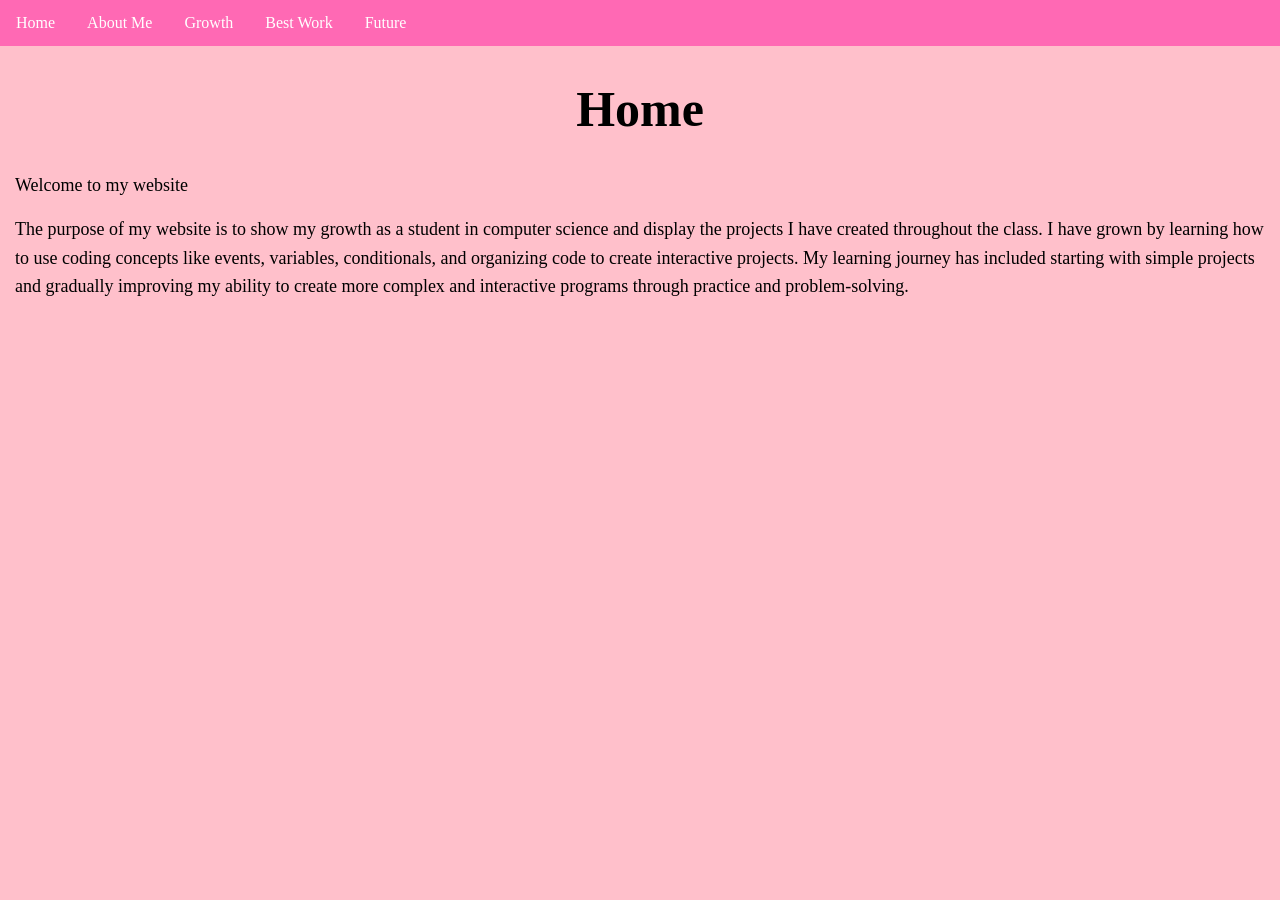
<file: index.html>
<!DOCTYPE html>
<html>
   <link rel="stylesheet" href="style.css"> 
  <body>
 <ul class="nav">
      <li><a href="index.html">Home</a></li>
      <li><a href="aboutMe.html">About Me</a></li>
      <li><a href="growth.html">Growth</a></li>
      <li><a href="bestWork.html">Best Work</a></li>
      <li><a href="future.html">Future</a></li>
    </ul>
    <h1> Home </h1>
  <p>
    Welcome to my website
  </p>
  
<p>The purpose of my website is to show my growth as a student in computer 
  science and display the projects I have created throughout the class.
  I have grown by learning how to use coding concepts like events, variables, 
  conditionals, and organizing code to create interactive projects.
  My learning journey has included starting with simple projects and gradually 
  improving my ability to create more complex and interactive programs through 
  practice and problem-solving.</p>
  </body>
</html>
</file>
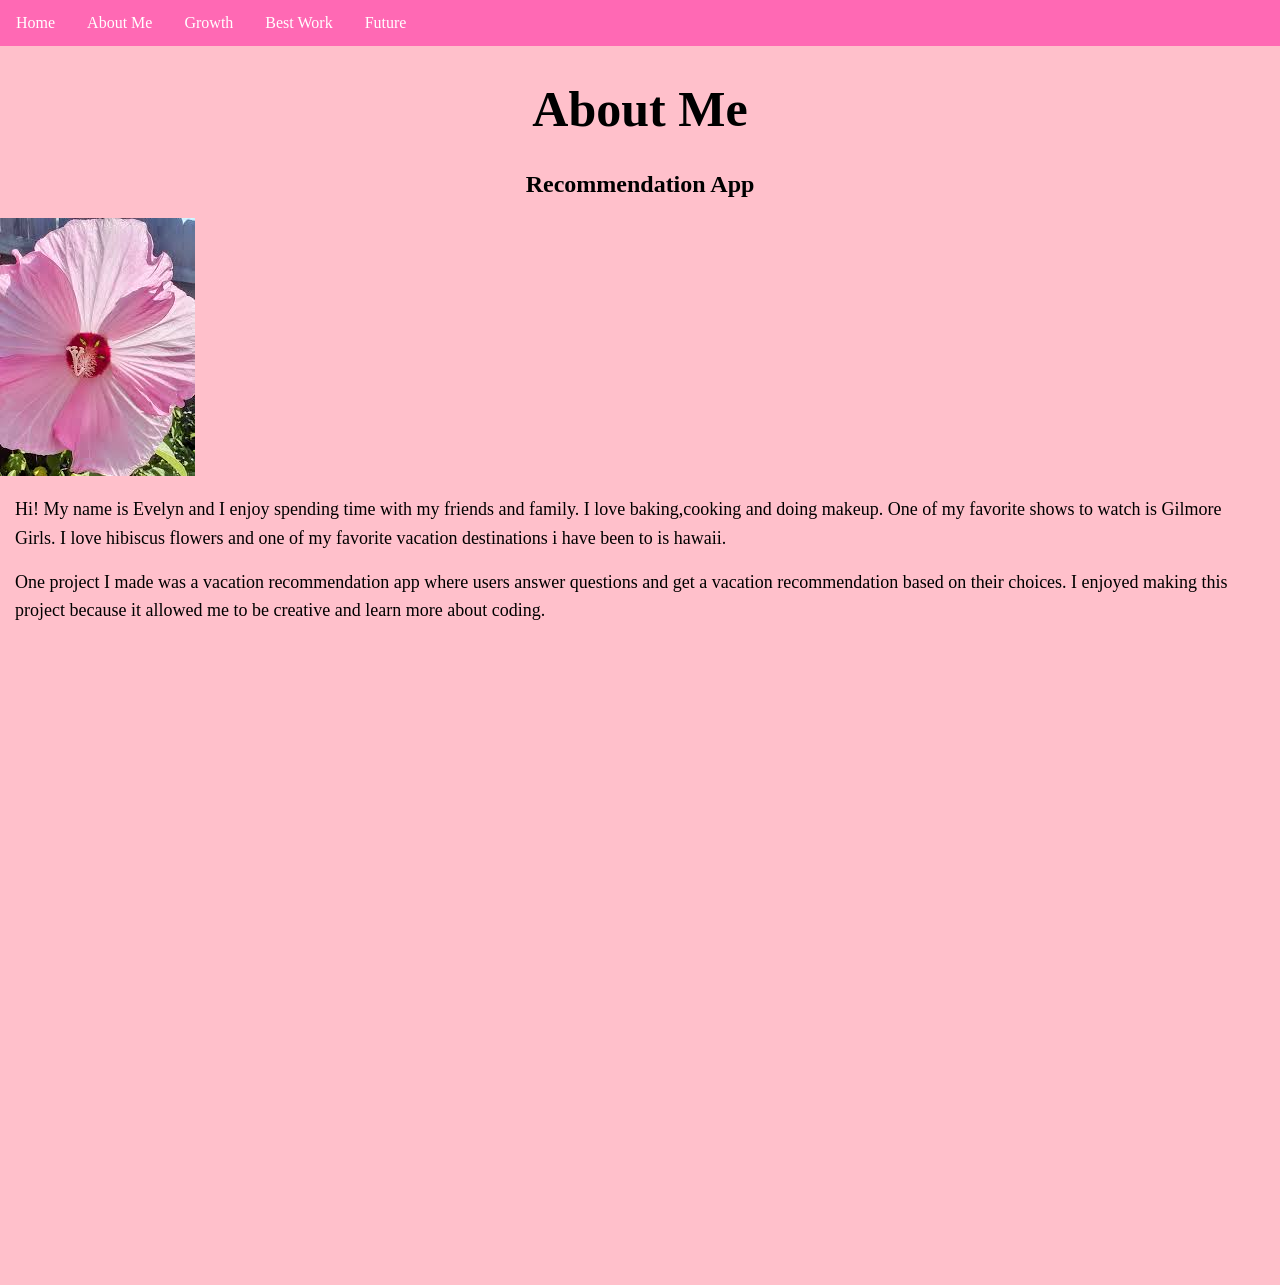
<file: AboutMe.html>
<!DOCTYPE html>
<html>
<head>
  <title>About Me</title>
  <link rel="stylesheet" href="style.css">
</head>

<body>
  <ul class="nav">
    <li><a href="index.html">Home</a></li>
    <li><a href="AboutMe.html">About Me</a></li>
    <li><a href="Growth.html">Growth</a></li>
    <li><a href="BestWork.html">Best Work</a></li>
    <li><a href="Future.html">Future</a></li>
  </ul>

  <h1>About Me</h1>
<h2>Recommendation App</h2>
  <img src="12345.jpeg" alt="Girl in a jacket">
  <p>
    Hi! My name is Evelyn and I enjoy spending time with my friends and family.
    I love baking,cooking and doing makeup. One of my favorite shows to watch is 
    Gilmore Girls. I love hibiscus flowers and one of my favorite vacation 
    destinations i have been to is hawaii.
  </p>
<p>One project I made
  was a vacation recommendation app where users answer questions and
  get a vacation recommendation based on their choices. I enjoyed
  making this project because it allowed me to be creative and learn
  more about coding. </p>


  <iframe class="aboutMe" src="https://studio.code.org/projects/applab/6ff5e234-f911-4981-b0ae-0679249e2a6a/embed"></iframe>



  
</body>
</html>
</body>
</html>
</file>
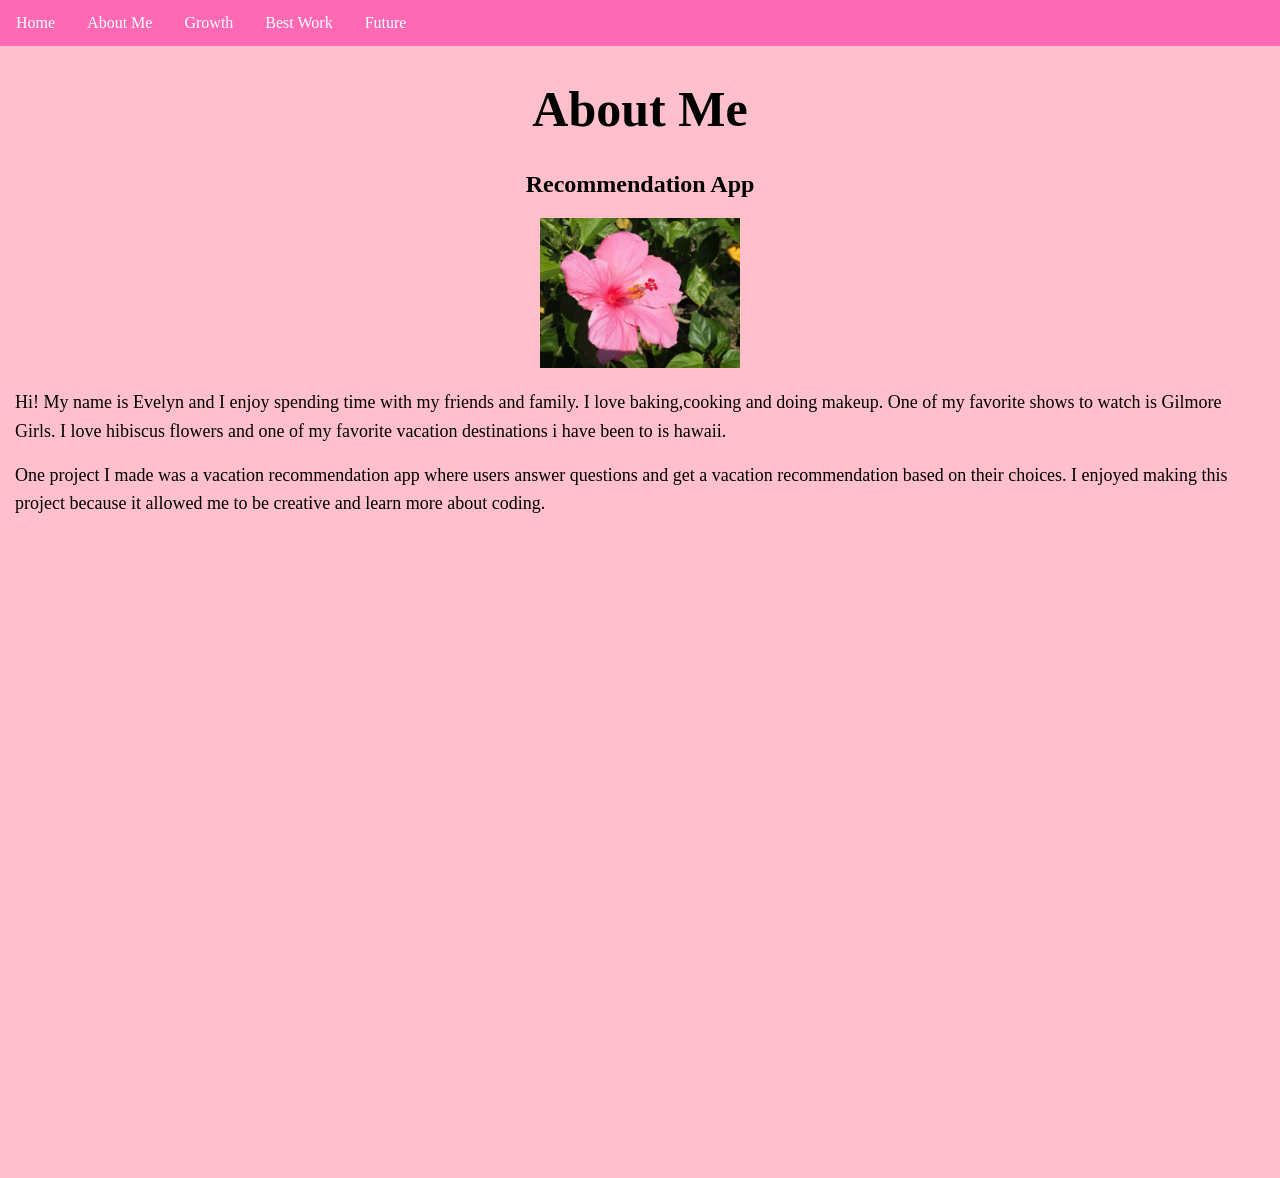
<file: aboutMe.html>
<!DOCTYPE html>
<html>
<head>
  <title>About Me</title>
  <link rel="stylesheet" href="style.css">
</head>

<body>
  <ul class="nav">
    <li><a href="index.html">Home</a></li>
    <li><a href="aboutMe.html">About Me</a></li>
    <li><a href="growth.html">Growth</a></li>
    <li><a href="bestWork.html">Best Work</a></li>
    <li><a href="future.html">Future</a></li>
  </ul>

  <h1>About Me</h1>
<h2>Recommendation App</h2>
<img class="me" src="jpg.jpeg" alt="hibiscus"">
  <p>
    Hi! My name is Evelyn and I enjoy spending time with my friends and family.
    I love baking,cooking and doing makeup. One of my favorite shows to watch is 
    Gilmore Girls. I love hibiscus flowers and one of my favorite vacation 
    destinations i have been to is hawaii.
  </p>
<p>One project I made
  was a vacation recommendation app where users answer questions and
  get a vacation recommendation based on their choices. I enjoyed
  making this project because it allowed me to be creative and learn
  more about coding. </p>


 
 <iframe class= "aboutMe" src="https://studio.code.org/projects/applab/C712i4L379b-kHWsiRwRk7t9nR3U5a6uv8ALMEIVqUQ/embed"></iframe>



  
</body>
</html>
</body>
</html>
</file>
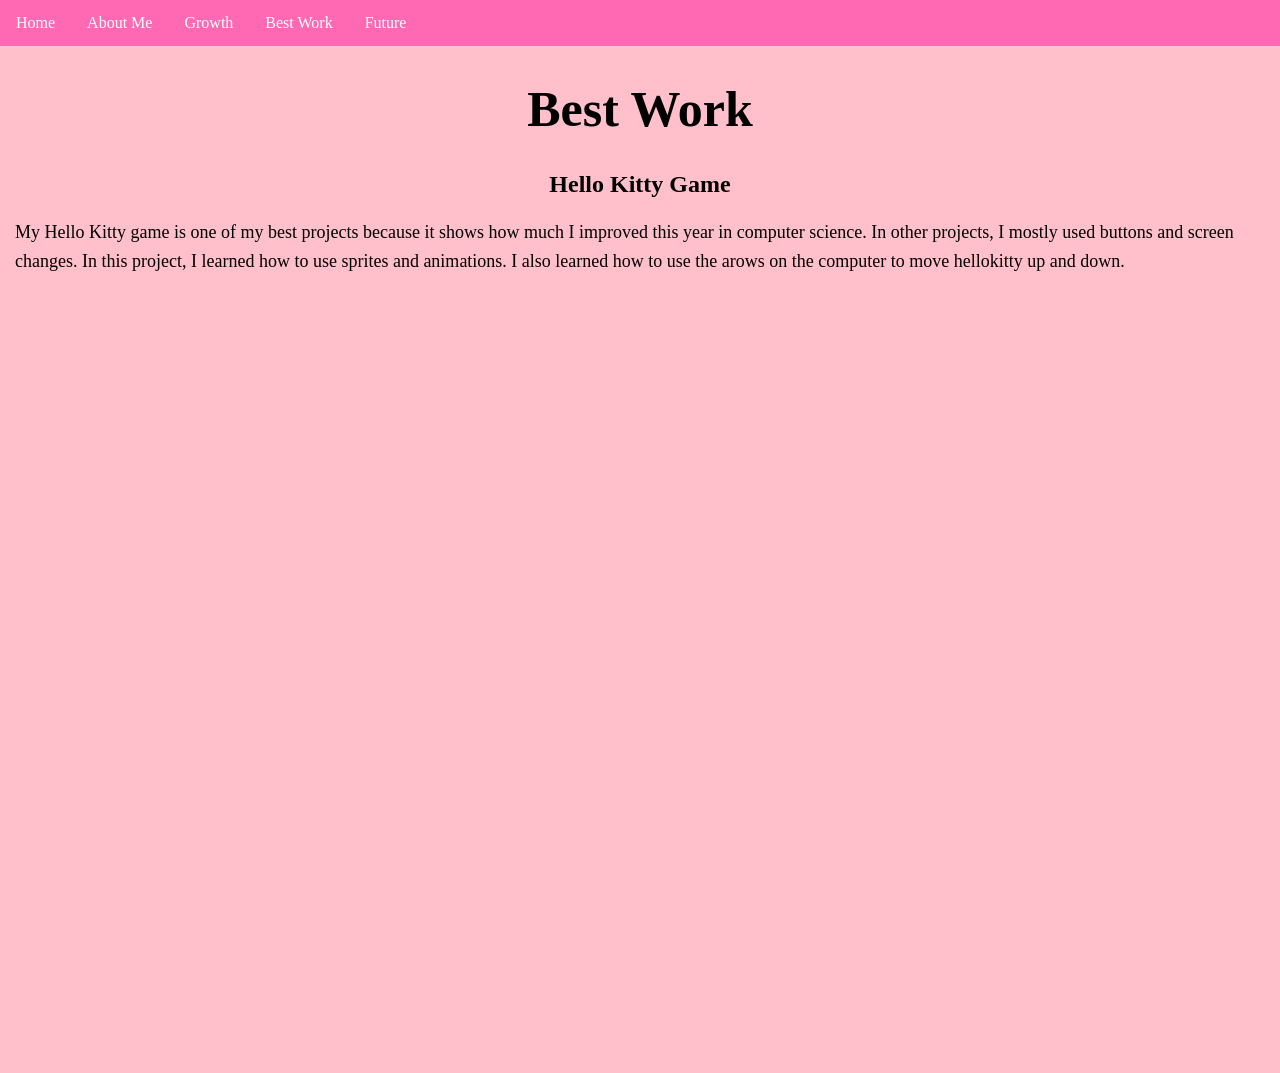
<file: BestWork.html>
<!DOCTYPE html>
<html>
<head>
  <title>Best Work</title>
  <link rel="stylesheet" href="style.css">
</head>

<body>

  <ul class="nav">
    <li><a href="index.html">Home</a></li>
    <li><a href="AboutMe.html">About Me</a></li>
    <li><a href="Growth.html">Growth</a></li>
    <li><a href="BestWork.html">Best Work</a></li>
    <li><a href="Future.html">Future</a></li>
  </ul>

  <h1>Best Work</h1>

  <h2>Hello Kitty Game</h2>

  <p>
    My Hello Kitty game is one of my best projects because it shows
    how much I improved this year in computer science. In other projects,
    I mostly used buttons and screen changes. In this project,
    I learned how to use sprites and animations. I also learned how to use the arows on the computer to move hellokitty up and down.
    
  </p>
  <iframe class="bestWork" src="https://studio.code.org/projects/gamelab/490137f7-a368-416a-baa6-e7acfa0a5037/embed"></iframe>

  

</body>
</html>
</file>
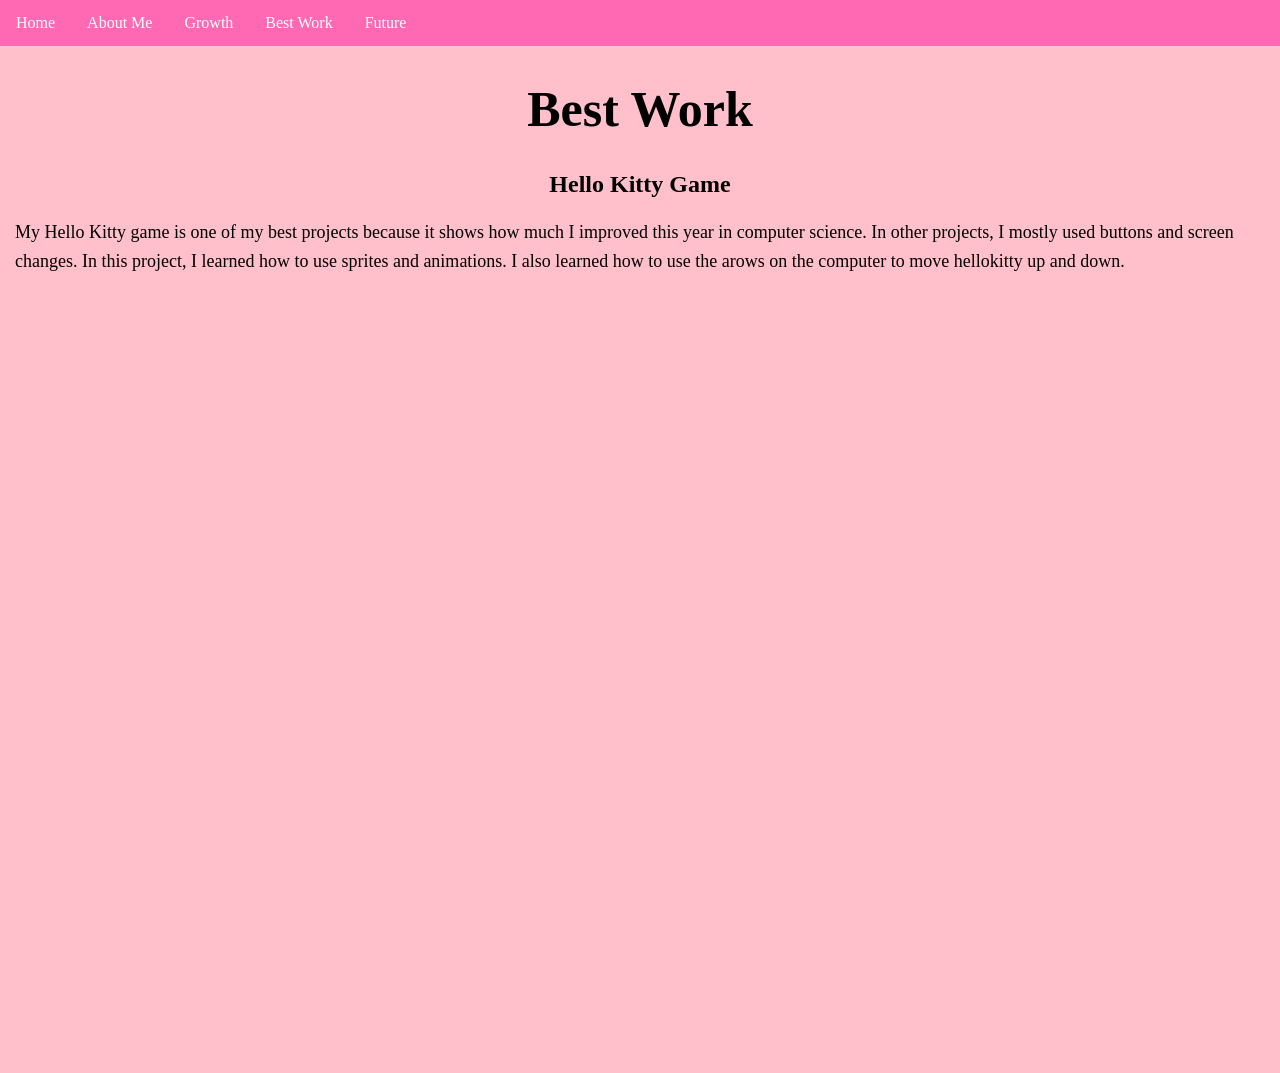
<file: bestWork.html>
<!DOCTYPE html>
<html>
<head>
  <title>Best Work</title>
  <link rel="stylesheet" href="style.css">
</head>

<body>

  <ul class="nav">
    <li><a href="index.html">Home</a></li>
    <li><a href="aboutMe.html">About Me</a></li>
    <li><a href="growth.html">Growth</a></li>
    <li><a href="bestWork.html">Best Work</a></li>
    <li><a href="future.html">Future</a></li>
  </ul>

  <h1>Best Work</h1>

  <h2>Hello Kitty Game</h2>

  <p>
    My Hello Kitty game is one of my best projects because it shows
    how much I improved this year in computer science. In other projects,
    I mostly used buttons and screen changes. In this project,
    I learned how to use sprites and animations. I also learned how to use the arows on the computer to move hellokitty up and down.
    
  </p>
  <iframe class="bestWork" src="https://studio.code.org/projects/gamelab/490137f7-a368-416a-baa6-e7acfa0a5037/embed"></iframe>

  

</body>
</html>
</file>
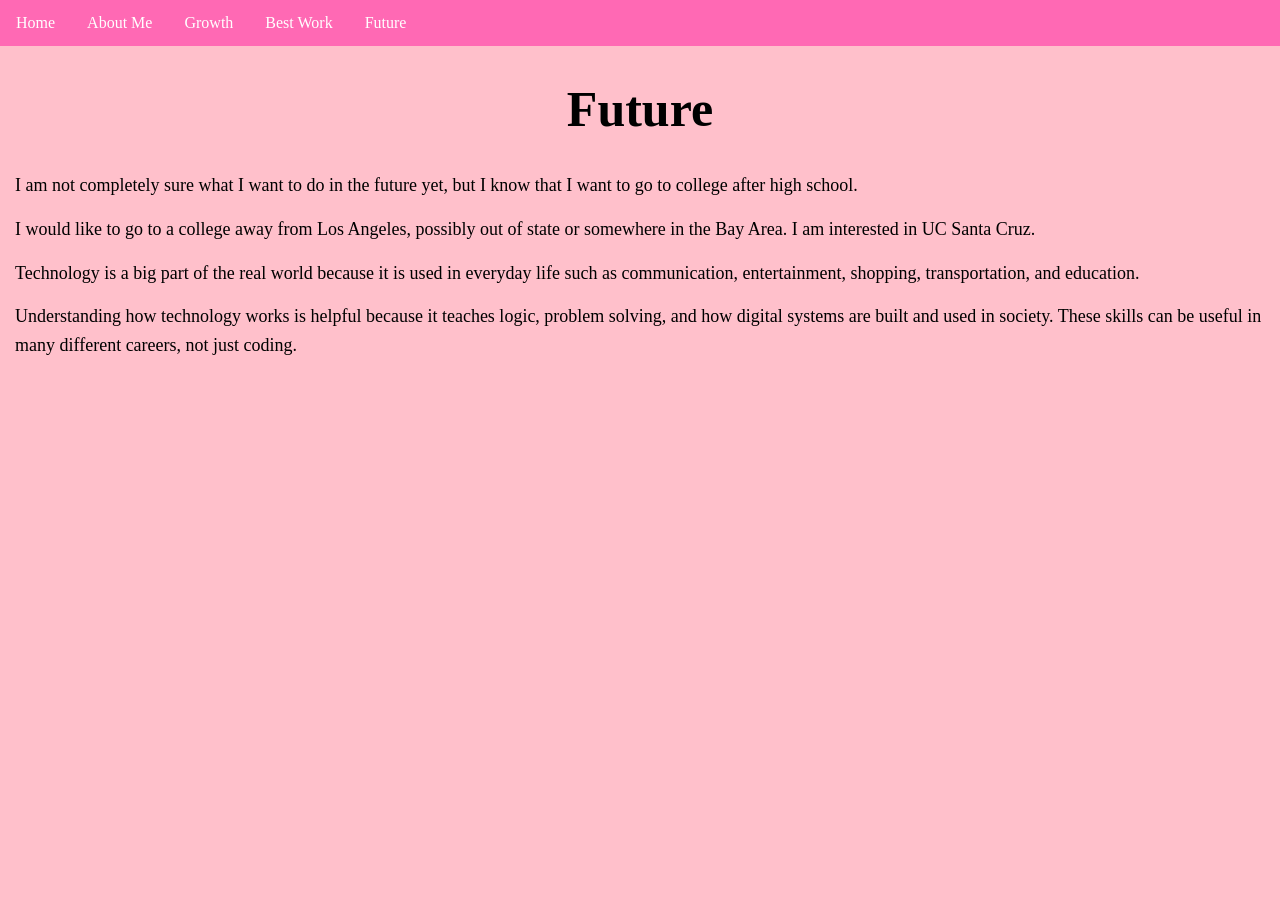
<file: Future.html>
<!DOCTYPE html>
<html>
  <head>
   
    <link rel="stylesheet" href="style.css">
  </head>

  <body>
    <title>Future!</title>
     <ul class="nav">
     <li><a href="index.html">Home</a></li>
      <li><a href="AboutMe.html">About Me</a></li>
      <li><a href="Growth.html">Growth</a></li>
      <li><a href="BestWork.html">Best Work</a></li>
      <li><a href="Future.html">Future</a></li>
    </ul>

 <h1>Future</h1>
    <p>
    I am not completely sure what I want to do in the future yet,
    but I know that I want to go to college after high school.
  </p>

  <p>
    I would like to go to a college away from Los Angeles,
    possibly out of state or somewhere in the Bay Area. I am interested in UC Santa Cruz.
  </p>
    <p>
    Technology is a big part of the real world because it is used in everyday
    life such as communication, entertainment, shopping, transportation,
    and education. 
  </p>

  <p>
    Understanding how technology works is helpful because it teaches logic, problem 
    solving,
    and how digital systems are built and used in society.
    These skills can be useful in many different careers, not just coding.
  </p>
  <iframe class="future" src="https://docs.google.com/presentation/d/e/2PACX-1vS5epQfO-Z1EruQuTQayxhfIJjc9rKAE_cGQsJFvJTWjBCe3wHeatuPT-bG0JEqSgL3w3ZWzq6CfaOT/pubembed?start=true&loop=true&delayms=3000" frameborder="0" allowfullscreen="true" mozallowfullscreen="true" webkitallowfullscreen="true"></iframe>
    
    </body>
</html>
</file>
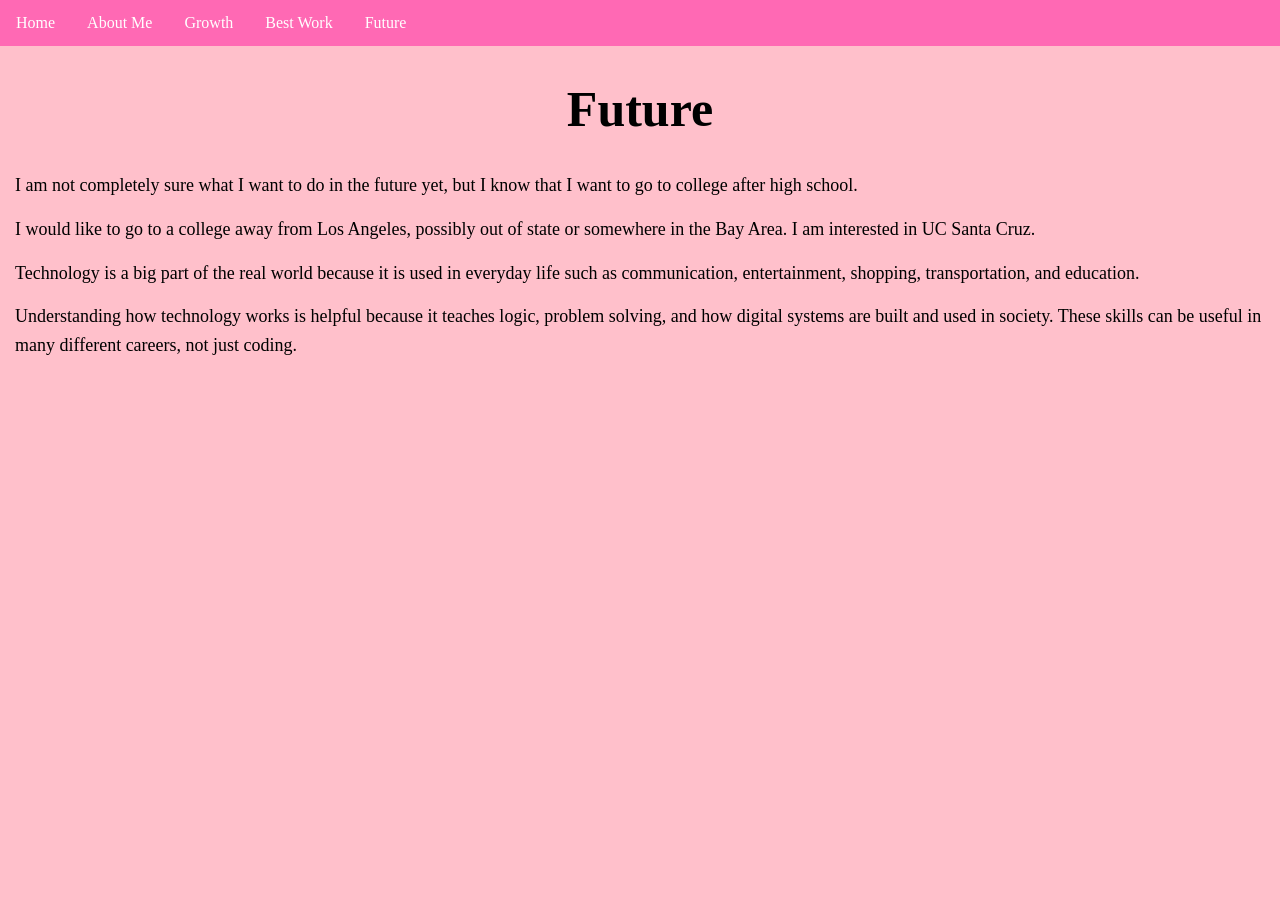
<file: future.html>
<!DOCTYPE html>
<html>
  <head>
   
    <link rel="stylesheet" href="style.css">
  </head>

  <body>
    <title>Future!</title>
     <ul class="nav">
     <li><a href="index.html">Home</a></li>
      <li><a href="aboutMe.html">About Me</a></li>
      <li><a href="growth.html">Growth</a></li>
      <li><a href="bestWork.html">Best Work</a></li>
      <li><a href="future.html">Future</a></li>
    </ul>

 <h1>Future</h1>
    <p>
    I am not completely sure what I want to do in the future yet,
    but I know that I want to go to college after high school.
  </p>

  <p>
    I would like to go to a college away from Los Angeles,
    possibly out of state or somewhere in the Bay Area. I am interested in UC Santa Cruz.
  </p>
    <p>
    Technology is a big part of the real world because it is used in everyday
    life such as communication, entertainment, shopping, transportation,
    and education. 
  </p>

  <p>
    Understanding how technology works is helpful because it teaches logic, problem 
    solving,
    and how digital systems are built and used in society.
    These skills can be useful in many different careers, not just coding.
  </p>
  <iframe class="future" src="https://docs.google.com/presentation/d/e/2PACX-1vS5epQfO-Z1EruQuTQayxhfIJjc9rKAE_cGQsJFvJTWjBCe3wHeatuPT-bG0JEqSgL3w3ZWzq6CfaOT/pubembed?start=true&loop=true&delayms=3000" frameborder="0" allowfullscreen="true" mozallowfullscreen="true" webkitallowfullscreen="true"></iframe>
    
    </body>
</html>
</file>
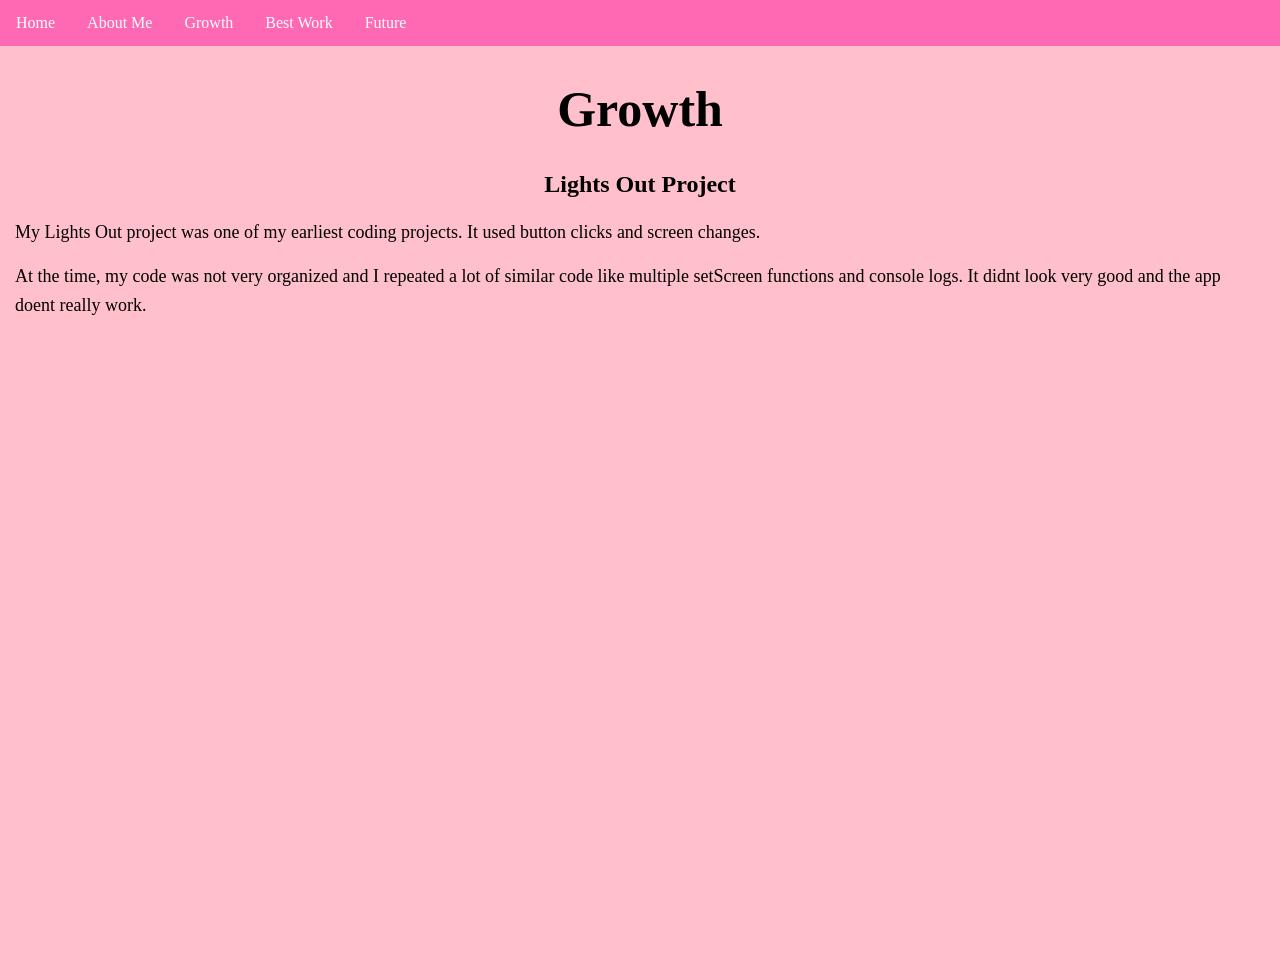
<file: Growth.html>
<!DOCTYPE html>
<html>
<head>
  <title>Growth</title>
  <link rel="stylesheet" href="style.css">
</head>

<body>
  <ul class="nav">
    <li><a href="index.html">Home</a></li>
    <li><a href="AboutMe.html">About Me</a></li>
    <li><a href="Growth.html">Growth</a></li>
    <li><a href="BestWork.html">Best Work</a></li>
    <li><a href="Future.html">Future</a></li>
  </ul>

  <h1>Growth</h1>
  <h2>Lights Out Project</h2>

  <p>
    My Lights Out project was one of my earliest coding projects.
    It used button clicks and screen changes.
  </p>

  <p>
    At the time, my code was not very organized and I repeated a lot of
    similar code like multiple setScreen functions and console logs.
    It didnt look very good and the app doent really work.
  </p>

 
<iframe class="growth" src="https://studio.code.org/projects/applab/rp-LFN1op_LWRYWWn93ETdpRDc2nYIb5l2UD0TlqPl8/embed"></iframe>

</body>
</html>
</file>
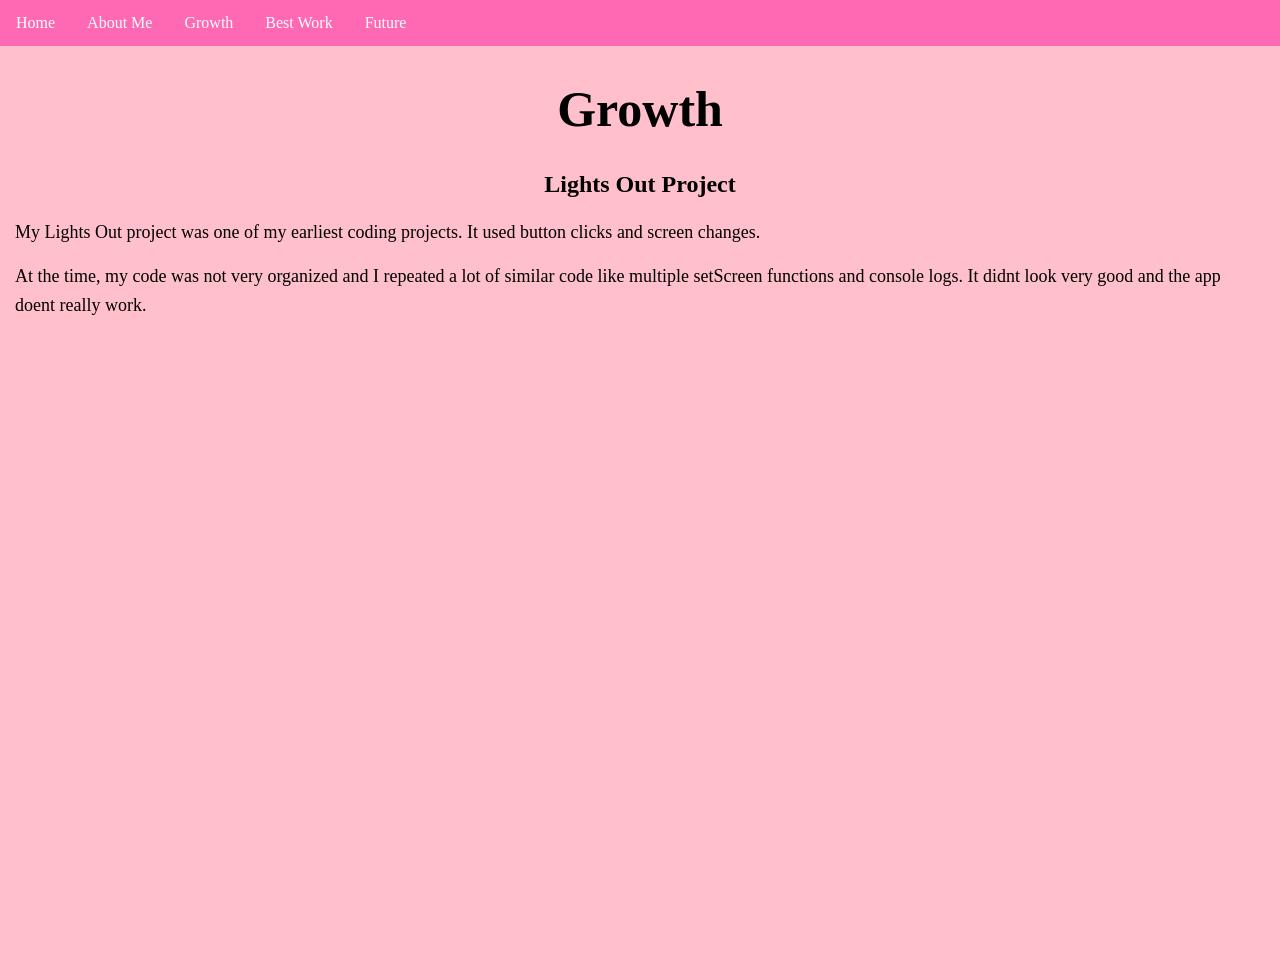
<file: growth.html>
<!DOCTYPE html>
<html>
<head>
  <title>Growth</title>
  <link rel="stylesheet" href="style.css">
</head>

<body>
  <ul class="nav">
    <li><a href="index.html">Home</a></li>
    <li><a href="aboutMe.html">About Me</a></li>
    <li><a href="growth.html">Growth</a></li>
    <li><a href="bestWork.html">Best Work</a></li>
    <li><a href="future.html">Future</a></li>
  </ul>

  <h1>Growth</h1>
  <h2>Lights Out Project</h2>

  <p>
    My Lights Out project was one of my earliest coding projects.
    It used button clicks and screen changes.
  </p>

  <p>
    At the time, my code was not very organized and I repeated a lot of
    similar code like multiple setScreen functions and console logs.
    It didnt look very good and the app doent really work.
  </p>

 
<iframe class="growth" src="https://studio.code.org/projects/applab/rp-LFN1op_LWRYWWn93ETdpRDc2nYIb5l2UD0TlqPl8/embed"></iframe>

</body>
</html>
</file>
<file: style.css>
body {
  margin: 0;
  padding: 0;
  background: pink;
  font-family: Arial, sans-serif;
}

h1 {
  color: black;
  font-family: cursive;
  font-size: 50px;
  text-align: center;
}

h2 {
  text-align: center;
  font-family: cursive;
}

p {
  margin: 15px;
  font-size: 18px;
  line-height: 1.6;
  font-family: cursive;
}

ul.nav {
  list-style-type: none;
  margin: 0;
  padding: 0;
  overflow: hidden;
  background-color: hotpink;
}

ul.nav li {
  float: left;
  font-family: cursive;
}

ul.nav li a {
  display: block;
  color: white;
  text-align: center;
  padding: 14px 16px;
  text-decoration: none;
}

ul.nav li a:hover {
  background-color: pink;
}

.me {
  width: 200px;
  height: auto;
  display: block;
  margin: 20px auto;
}


.aboutMe {
  width: 392px;
  height: 620px; 
  display: block;
  margin: 20px auto;
  border: 0;
}

.bestWork {
  width: 440px;
  height: 757px;
  display: block;
  margin: 20px auto;
  border: 0;
}

.future {
  width: 400px;
  height: 300px;
  display: block;
  margin: 20px auto;
  border: 0;
}

.growth {
  width: 392px;
  height: 620px;
  display: block;
  margin: 20px auto;
  border: 0;
}
</file>
